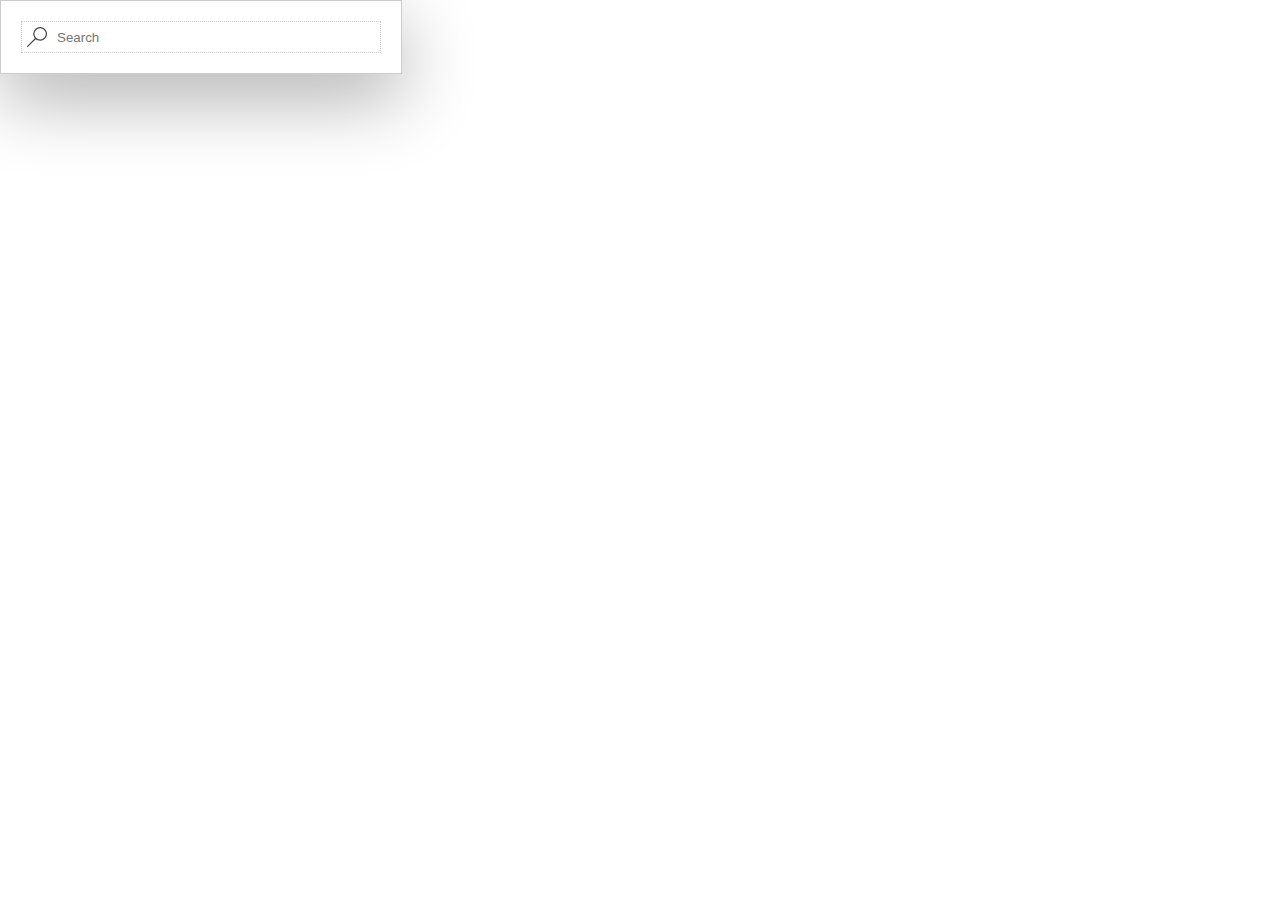
<file: AzureMapDemo.html>
<!DOCTYPE html>
<html lang="en">

<head>
    <title>Interactive Search Quickstart - Azure Maps Web SDK Samples</title>

    <meta charset="utf-8" />
    <meta http-equiv="x-ua-compatible" content="IE=Edge" />
    <meta name="viewport" content="width=device-width, initial-scale=1, shrink-to-fit=no" />
    <meta name="description" content="This tutorial shows how to create an interactive search experience." />
    <meta name="keywords" content="Microsoft maps, map, gis, API, SDK, services, module, tutorials, search, point of interest, POI" />
    <meta name="author" content="Microsoft Azure Maps" />

    <!-- Add references to the Azure Maps Map control JavaScript and CSS files. -->
    <link rel="stylesheet" href="https://atlas.microsoft.com/sdk/javascript/mapcontrol/2/atlas.min.css" type="text/css" />
    <script src="https://atlas.microsoft.com/sdk/javascript/mapcontrol/2/atlas.min.js"></script>

    <!-- Add a reference to the Azure Maps Services Module JavaScript file. -->
    <script src="https://atlas.microsoft.com/sdk/javascript/service/2/atlas-service.min.js"></script>

    <script>
        var map, datasource, client, popup, searchInput, resultsPanel, searchInputLength, centerMapOnResults;

        //The minimum number of characters needed in the search input before a search is performed.
        var minSearchInputLength = 3;

        //The number of ms between key strokes to wait before performing a search.
        var keyStrokeDelay = 150;

        function GetMap() {
            //Initialize a map instance.
            map = new atlas.Map('myMap', {
                center: [4.8651965,52.3339622],
                zoom: 14,
                view: 'Auto',

				//Add your Azure Maps key to the map SDK. Get an Azure Maps key at https://azure.com/maps. NOTE: The primary key should be used as the key.
                authOptions: {
                    authType: 'subscriptionKey',
                    subscriptionKey: 'kNpa2nqlZaB4HujgGnlBG3S_2yTqCM-fh-lLdLXvPeM'
                }
            });

            //Store a reference to the Search Info Panel.
            resultsPanel = document.getElementById("results-panel");

            //Add key up event to the search box. 
            searchInput = document.getElementById("search-input");
            searchInput.addEventListener("keyup", searchInputKeyup);

            //Create a popup which we can reuse for each result.
            popup = new atlas.Popup();

            //Wait until the map resources are ready.
            map.events.add('ready', function () {

                //Add the zoom control to the map.
                map.controls.add(new atlas.control.ZoomControl(), {
                    position: 'top-right'
                });

                //Create a data source and add it to the map.
                datasource = new atlas.source.DataSource();
                map.sources.add(datasource);

                //Add a layer for rendering the results.
                var searchLayer = new atlas.layer.SymbolLayer(datasource, null, {
                    iconOptions: {
                        image: 'pin-round-darkblue',
                        anchor: 'center',
                        allowOverlap: true
                    }
                });
                map.layers.add(searchLayer);

                //Add a click event to the search layer and show a popup when a result is clicked.
                map.events.add("click", searchLayer, function (e) {
                    //Make sure the event occurred on a shape feature.
                    if (e.shapes && e.shapes.length > 0) {
                        showPopup(e.shapes[0]);
                    }
                });
            });
        }
        function searchInputKeyup(e) {
            centerMapOnResults = false;
            if (searchInput.value.length >= minSearchInputLength) {
                if (e.keyCode === 13) {
                    centerMapOnResults = true;
                }
                //Wait 100ms and see if the input length is unchanged before performing a search. 
                //This will reduce the number of queries being made on each character typed.
                setTimeout(function () {
                    if (searchInputLength == searchInput.value.length) {
                        search();
                    }
                }, keyStrokeDelay);
            } else {
                resultsPanel.innerHTML = '';
            }
            searchInputLength = searchInput.value.length;
        }
        function search() {
            //Remove any previous results from the map.
            datasource.clear();
            popup.close();
            resultsPanel.innerHTML = '';

            //Use SubscriptionKeyCredential with a subscription key
            var subscriptionKeyCredential = new atlas.service.SubscriptionKeyCredential(atlas.getSubscriptionKey());

            //Use subscriptionKeyCredential to create a pipeline
            var pipeline = atlas.service.MapsURL.newPipeline(subscriptionKeyCredential);

            //Construct the SearchURL object
            var searchURL = new atlas.service.SearchURL(pipeline);

            var query = document.getElementById("search-input").value;
            searchURL.searchPOI(atlas.service.Aborter.timeout(10000), query, {
                lon: map.getCamera().center[0],
                lat: map.getCamera().center[1],
                maxFuzzyLevel: 4,
                view: 'Auto'
            }).then((results) => {

                //Extract GeoJSON feature collection from the response and add it to the datasource
                var data = results.geojson.getFeatures();
                datasource.add(data);

                if (centerMapOnResults) {
                    map.setCamera({
                        bounds: data.bbox
                    });
                }
                console.log(data);
                //Create the HTML for the results list.
                var html = [];
                for (var i = 0; i < data.features.length; i++) {
                    var r = data.features[i];
                    html.push('<li onclick="itemClicked(\'', r.id, '\')" onmouseover="itemHovered(\'', r.id, '\')">')
                    html.push('<div class="title">');
                    if (r.properties.poi && r.properties.poi.name) {
                        html.push(r.properties.poi.name);
                    } else {
                        html.push(r.properties.address.freeformAddress);
                    }
                    html.push('</div><div class="info">', r.properties.type, ': ', r.properties.address.freeformAddress, '</div>');
                    if (r.properties.poi) {
                        if (r.properties.phone) {
                            html.push('<div class="info">phone: ', r.properties.poi.phone, '</div>');
                        }
                        if (r.properties.poi.url) {
                            html.push('<div class="info"><a href="http://', r.properties.poi.url, '">http://', r.properties.poi.url, '</a></div>');
                        }
                    }
                    html.push('</li>');
                    resultsPanel.innerHTML = html.join('');
                }

            });
        }
        function itemHovered(id) {
            //Show a popup when hovering an item in the result list.
            var shape = datasource.getShapeById(id);
            showPopup(shape);
        }
        function itemClicked(id) {
            //Center the map over the clicked item from the result list.
            var shape = datasource.getShapeById(id);
            map.setCamera({
                center: shape.getCoordinates(),
                zoom: 17
            });
        }
        function showPopup(shape) {
            var properties = shape.getProperties();
            //Create the HTML content of the POI to show in the popup.
            var html = ['<div class="poi-box">'];
            //Add a title section for the popup.
            html.push('<div class="poi-title-box"><b>');

            if (properties.poi && properties.poi.name) {
                html.push(properties.poi.name);
            } else {
                html.push(properties.address.freeformAddress);
            }
            html.push('</b></div>');
            //Create a container for the body of the content of the popup.
            html.push('<div class="poi-content-box">');
            html.push('<div class="info location">', properties.address.freeformAddress, '</div>');
            if (properties.poi) {
                if (properties.poi.phone) {
                    html.push('<div class="info phone">', properties.phone, '</div>');
                }
                if (properties.poi.url) {
                    html.push('<div><a class="info website" href="http://', properties.poi.url, '">http://', properties.poi.url, '</a></div>');
                }
            }
            html.push('</div></div>');
            popup.setOptions({
                position: shape.getCoordinates(),
                content: html.join('')
            });
            popup.open(map);
        }
    </script>
    <style>
        html,
        body {
            width: 100%;
            height: 100%;
            padding: 0;
            margin: 0;
            overflow:hidden;
            font-family: segoeui;
        }
        #myMap {
            position: relative;
            width: 100%;
            height: 100%;
        }
        #search {
            position: absolute;
            left: 0px;
            top: 0px;
            width: 400px;
            box-shadow: 0px 24px 74px 0px rgba(0, 0, 0, .32);
            border: 1px solid #ccc;
            overflow-y: hidden;
        }
            #search > .search-input-box {
                background: #fff;
                height: 72px;
                width: 100%;
            }
                #search > .search-input-box > .search-input-group {
                    position: relative;
                    top: 20px;
                    left: 20px;
                    width: 358px;
                    height: 30px;
                    margin: 0;
                    padding: 0;
                    border: 1px dotted #ccc;
                }
                    #search > .search-input-box > .search-input-group > .search-icon {
                        margin: 0;
                        padding: 0;
                        background-size: 20px 20px;
                        width: 30px;
                        height: 30px;
                        background-position: center;
                        background-repeat: no-repeat;
                        background-image: url("data:image/svg+xml,%3Csvg id='Layer_1' data-name='Layer 1' xmlns='http://www.w3.org/2000/svg' viewBox='0 0 16 16'%3E%3Ctitle%3E-%3C/title%3E%3Cpath d='M10.5,0a5.4457,5.4457,0,0,1,2.7734.75A5.6134,5.6134,0,0,1,15.25,2.7266a5.5224,5.5224,0,0,1,.5547,4.2344A5.4147,5.4147,0,0,1,15.25,8.2734,5.6134,5.6134,0,0,1,13.2734,10.25a5.5014,5.5014,0,0,1-4.6445.4219,5.6256,5.6256,0,0,1-1.6445-.9453L.8516,15.8516A.4807.4807,0,0,1,.5,16a.4823.4823,0,0,1-.3516-.1484.4905.4905,0,0,1,0-.7031l6.125-6.1328a5.6194,5.6194,0,0,1-.9453-1.6445A5.39,5.39,0,0,1,5,5.5a5.4457,5.4457,0,0,1,.75-2.7734A5.6134,5.6134,0,0,1,7.7266.75,5.4457,5.4457,0,0,1,10.5,0Zm0,10a4.347,4.347,0,0,0,1.75-.3555A4.5254,4.5254,0,0,0,14.6445,7.25,4.347,4.347,0,0,0,15,5.5a4.347,4.347,0,0,0-.3555-1.75A4.5254,4.5254,0,0,0,12.25,1.3555a4.4854,4.4854,0,0,0-3.5,0A4.5254,4.5254,0,0,0,6.3555,3.75a4.4854,4.4854,0,0,0,0,3.5A4.5254,4.5254,0,0,0,8.75,9.6445,4.3487,4.3487,0,0,0,10.5,10Z' fill='%234b4b4b'/%3E%3C/svg%3E");
                    }
                    #search > .search-input-box > .search-input-group > input {
                        display: inline-block;
                        position: absolute;
                        top: 0px;
                        left: 30px;
                        width: calc(100% - 40px);
                        height: 100%;
                        margin: 0;
                        padding: 0 5px;
                        border-collapse: collapse;
                        border: 0px;
                    }
                        #search > .search-input-box > .search-input-group > input:focus {
                            outline: none;
                        }
        #results-panel {
            width: 100%;
            margin: 0;
            padding: 0;
            background-color: #fff;
            list-style: none;
            overflow-y: auto;
            max-height: calc(100vh - 119px);
        }
            #results-panel > li {
                border-top: 1px dotted #ccc;
                padding: 10px 20px;
            }
                #results-panel > li:hover {
                    background-color: #f1f2f2;
                    cursor: pointer;
                }
                #results-panel > li > .title {
                    font-family: segoeui-b;
                    line-height: 14pt;
                    width: 100%;
                    white-space: nowrap;
                    text-overflow: ellipsis;
                    overflow: hidden;
                }
                #results-panel > li > .info {
                    width: 100%;
                    line-height: 14pt;
                    white-space: nowrap;
                    text-overflow: ellipsis;
                    overflow: hidden;
                }
        .poi-box {
            max-width: 200px;
            padding: 0;
            margin: 0;
        }
        .poi-title-box {
            background-color: #153C64;
            width: calc(100% - 16px);
            height: 23px;
            padding: 8px;
            color: #fff;
            font-size: 12px;
            white-space: nowrap;
            text-overflow: ellipsis;
            overflow: hidden;
            border-top-left-radius: 4px;
            border-top-right-radius: 4px;
            font-family: segoeui-b;
        }
        .poi-content-box {
            width: calc(100% - 16px);
            height: calc(100% - 39px);
            padding: 8px;
        }
            .poi-content-box .info {
                white-space: nowrap;
                text-overflow: ellipsis;
                overflow: hidden;
                display: block;
                background-repeat: no-repeat;
                background-position: left;
                padding-left: 15px;
                background-size: 10px 10px;
                width: calc(100% - 15px);
            }
        .info .phone {
            background-image: url("[data-uri]");
        }
        .info .website {
            background-image: url("[data-uri]");
        }
        .info .location {
            background-image: url("[data-uri]");
        }
    </style>
</head>

<body onload="GetMap()">
    <div id="myMap"></div>

    <div id="search">
        <div class="search-input-box">
            <div class="search-input-group">
                <div class="search-icon" type="button"></div>
                <input id="search-input" type="text" placeholder="Search">
            </div>
        </div>
        <ul id="results-panel"></ul>
    </div>
</body>

</html>
</file>
